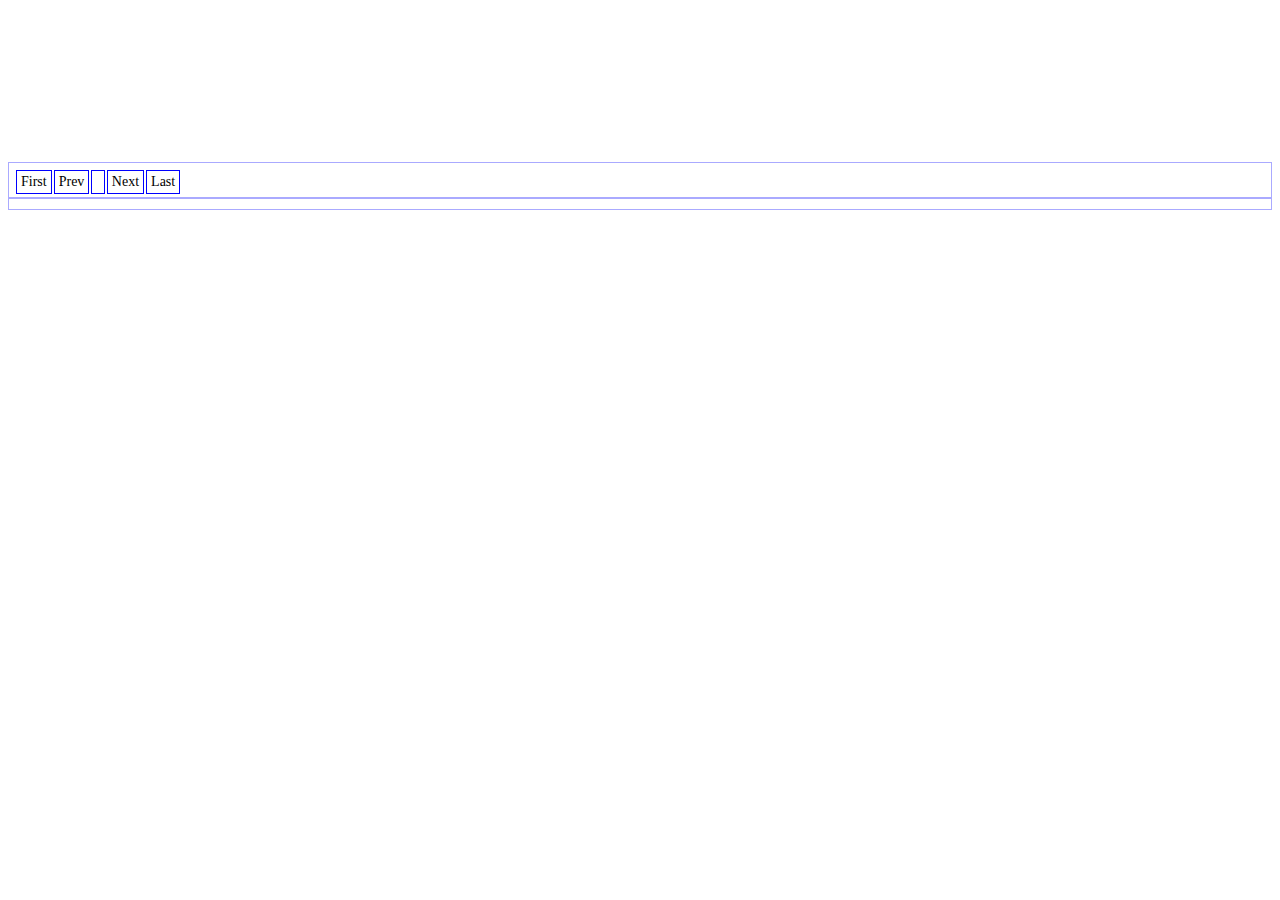
<file: kakohousou.html>
<!DOCTYPE html>
<html>
<head>
<meta charset="utf-8">
<title>NINJAM kako housou</title>
<link href="./kakohousou.css" rel="stylesheet" type="text/css" />
<script type="text/javascript" src="http://swfobject.googlecode.com/svn/trunk/swfobject/swfobject.js"></script>
<script type="text/javascript" src="./kakohousou.js" charset="utf-8"></script>
</head>
<body>
<section id="video-player-container">
  <object id="video-player"></object>
</section>

<aside id="pager-aside">
<nav>
<ul id="pager">
  <li id="pager-first">First</li>
  <li id="pager-prev">Prev</li>
  <li id="pager-latest">&nbsp;</li>
  <li id="pager-next">Next</li>
  <li id="pager-last">Last</li>
</ul>
</nav>
</aside>

<aside id="video-list-aside">
<nav>
<ul id="video-list"></ul>
</nav>
</aside>

<div id="log"></div>
</body>
</html>
</file>
<file: kakohousou.css>
aside#pager-aside {
  padding: 2px;
  margin: 0px;
  border: none;
  height: 30px;
  background-color: #ffffff;
  border: solid 1px #aaaaff;
}

ul#pager {
  padding: 0;
  margin: 5px;
}

ul#pager li {
  padding: 3px 4px;
  margin-right: 2px;
  list-style: none;
  font-size: 14px;
  float: left;
  border: solid 1px blue;
  cursor: pointer;
}

aside#video-list-aside {
  border: solid 1px #aaaaff;
}

ul#video-list {
  padding: 5px;
  margin: 0;
}

ul#video-list li {
  font-size: 14px;
  font-family: monospace;
  margin: 3px;
  padding: 2px;
  list-style: none;
  background-color: #eeeeff;
}
</file>
